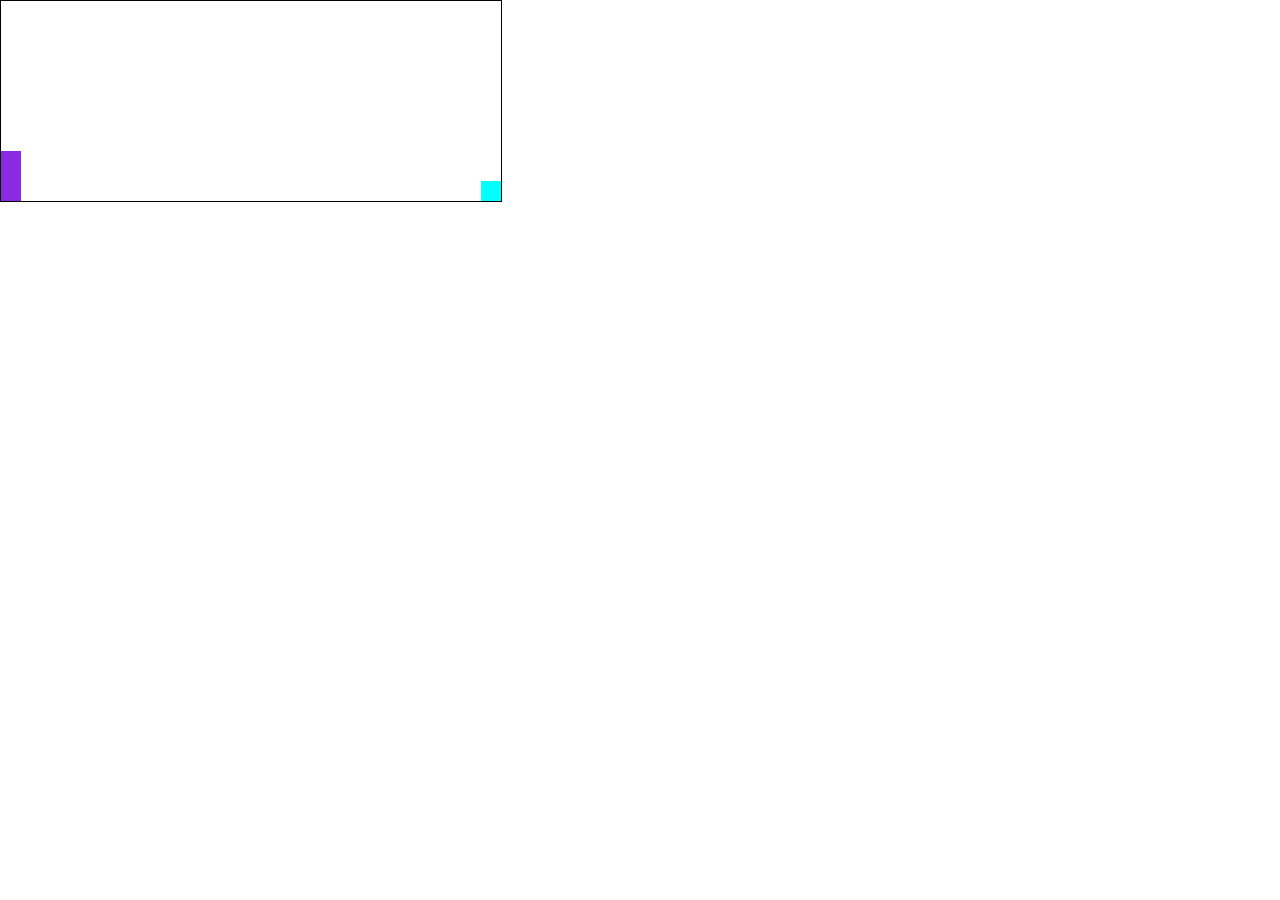
<file: ChromeGrame/index.html>
<!DOCTYPE <!DOCTYPE html>
<html lang="en" onclick="jump()">
    <head>
        <meta charset="utf-8">
        <meta http-equiv="X-UA-Compatible" content="IE=edge">
        <title>WebPage Game</title>
        <meta name="description" content="">
        <meta name="viewport" content="width=device-width, initial-scale=1">
        <link rel="stylesheet" href="styles.css">
    </head>
    <body>

        <div id="game">
            <div id="character"></div>
            <div id="block"></div>
        </div>


        
        <script src="index.js"></script>
    </body>
</html>
</file>
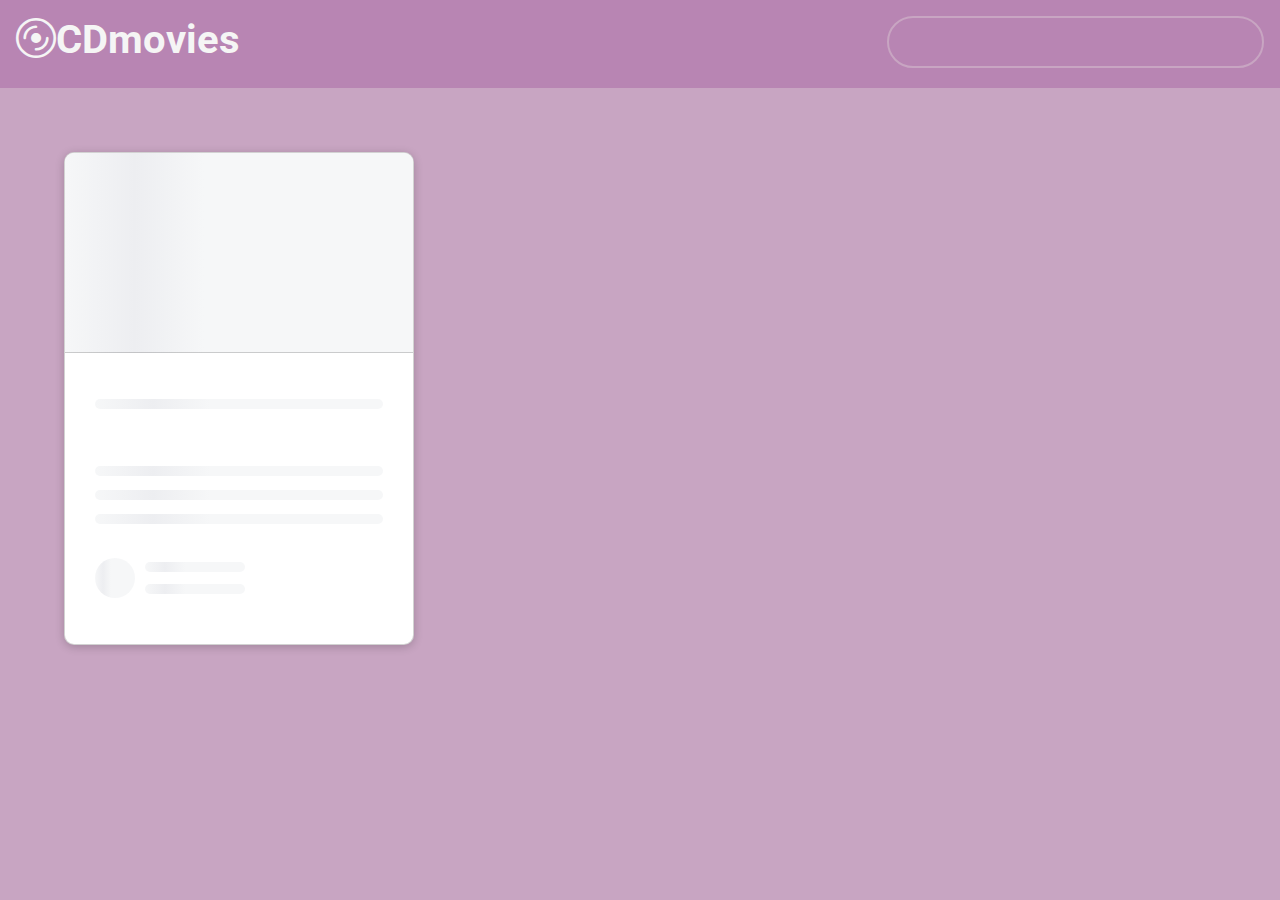
<file: Movie_Website/index.html>
<!DOCTYPE html>
<html>

<head>
    <meta charset="utf-8">
    <meta http-equiv="X-UA-Compatible" content="IE=edge">
    <title>CDmovies</title>
    <meta name="description" content="movies">
    <meta name="viewport" content="width=device-width, initial-scale=1">
    <link rel="stylesheet" href="https://cdnjs.cloudflare.com/ajax/libs/font-awesome/6.5.2/css/all.min.css" integrity="sha512-SnH5WK+bZxgPHs44uWIX+LLJAJ9/2PkPKZ5QiAj6Ta86w+fsb2TkcmfRyVX3pBnMFcV7oQPJkl9QevSCWr3W6A==" crossorigin="anonymous" referrerpolicy="no-referrer" /> <!--font awesome-->
    <link href="https://cdn.jsdelivr.net/npm/bootstrap@5.3.3/dist/css/bootstrap.min.css" rel="stylesheet"
        integrity="sha384-QWTKZyjpPEjISv5WaRU9OFeRpok6YctnYmDr5pNlyT2bRjXh0JMhjY6hW+ALEwIH" crossorigin="anonymous"> <!--Links bootstrap icons-->
    <link href="https://cdn.jsdelivr.net/npm/bootstrap-icons@1.8.0/font/bootstrap-icons.css" rel="stylesheet"> <!--Links bootstrap css-->
    <link rel="stylesheet" href="styles.css">
</head>

<body>

    <header>
        
        <h1><i class="bi bi-disc"></i> CDmovies</h1>
        
          <form id="form">
            <input type="text" id="search" class="search">
          </form>
        
    </header>

    <main id="main">


        <div class="card-container">

            <div class="card">
  
              <div class="card-header animated-bg" id="header">&nbsp;</div>
      
              <div class="card-content">
                  <h3 class="card-title animated-bg animated-bg-text" id="title">&nbsp;</h3>
                  <p class="card-excerpt" id="card-excerpt">&nbsp;
                      <span class="animated-bg animated-bg-text">&nbsp;</span> 
                      <span class="animated-bg animated-bg-text">&nbsp;</span> 
                      <span class="animated-bg animated-bg-text">&nbsp;</span> 
                  </p>
                  <div class="author">
                      <div class="profile-img animated-bg"  id="profile_img">&nbsp;</div>
                      <div class="author-info">
                          <strong class="animated-bg animated-bg-text" id="tagline">&nbsp;</strong>
                          <small class="animated-bg animated-bg-text" id="date">&nbsp;</small>
                      </div>
                  </div>
              </div>
          </div>
        </div>
      

      

        
        
    </main>

    <script src="script.js"></script>
</body>

</html>
</file>
<file: ChromeGrame/styles.css>
*{
    padding: 0;
    margin: 0;
}

#game{
    width: 500px;
    height: 200px;
    border: 1px solid black;
}

#character{
    width: 20px;
    height: 50px;
    background-color: blueviolet;
    position: relative;
    top: 150px;
    
}
.animate{
    animation: jump 500ms infinite;
}

@keyframes jump{
    0%{top: 150px;}
    30%{top: 100px;}
    70%{top: 100px;}
    100%{top: 150px;}
}

#block{
    width: 20px;
    height: 20px;
    background-color: aqua;
    position: relative;
    top: 130px;
    left: 480px;
    animation: block 1s infinite linear;
}

@keyframes block{
    0%{left:480px;}
    100%{left:-40px;}
}
</file>
<file: Movie_Website/styles.css>
@import url('https://fonts.googleapis.com/css2?family=Roboto&display=swap');

:root{
    --background-color: #c8a5c2;
    --header-color: #b885b3;
    --text-color: whitesmoke;
    --movie-bg-color: #e5c8e5;
}

/* universal changes */
*, *::before, *::after{
    box-sizing: border-box;
}

*{
    margin: 0;
}

/* body changes */
body{
    font-family: "Roboto", sans-serif;
    background-color: var(--background-color);
}

/* changes main */
main{
    /* margin: 2rem; */
    width: 90%;
    margin-inline: auto;
}

/* change the header */
header{
    padding: 1rem;
    display: flex;
    justify-content: space-between;
    background-color: var(--header-color);
    font-family: inherit;
    
}

/* Change the Website Title */
h1{
    display: flex;
    justify-content: left;
    font-weight: bolder;
    color: var(--text-color);
}

/* search box */
.search{
    background-color: transparent;
    border-radius: 50px;
    font-family: inherit;
    font-size: 1.2rem;
    padding: 0.6rem 4rem;
    color: var(--text-color);
    border: 2px solid var(--background-color);
}

.search:focus{
    outline: none;
    background-color: var(--background-color);
}

/* grid layout */

.card-container{
    display: grid;
    grid-template-columns: repeat(auto-fit, minmax(350px, 1fr));
    gap: 1rem;
    margin-top: 4rem;
}

.card{
    display: grid;
    grid-template-rows: subgrid;
    grid-row: span 3;
}


/* card container */

img{
    max-width: 100%;
}

.card{
    box-shadow: 0 2px 10px rgba(0, 0, 0, 0.2);
    border-radius: 10px;
    overflow: hidden;
   width: 350px; 
}

.card-header{
    height: 200px;
}

.card-header img{
    object-fit: cover;
    height: 100%;
    width: 100%;
}

.card-content{
    background-color: #fff;
    padding: 30px;
}

.card-title{
    height: 20px;
    margin: 0;
}

.card-excerpt{
    color: #777;
    margin: 10px 0 20px;
}

.author{
    display: flex;
}

.profile-img{
    border-radius: 50%;
    overflow: hidden;
    height: 40px;
    width: 40px;
}

.author-info{
    display: flex;
    flex-direction: column;
    justify-content: space-around;
    margin-left: 10px;
    width: 100px;
}

.author-info small{
    color: #aaa;
    margin-top: 5px;
}

/* --------------------------Animation--------------------------- */
.animated-bg{
    background-image: linear-gradient(to right, #f6f7f8 0%, #edeef1 10%, #f6f7f8 20%, #f6f7f8 100%);
    background-size: 200% 100%;
    animation: bgPos 1s linear infinite;
}

.animated-bg-text{
    border-radius: 50px;
    display: inline-block;
    margin: 0;
    height: 10px;
    width: 100%;
}

@keyframes bgPos{
    0%{
        background-position: 50% 0;
    }

    100%{
        background-position: -150% 0;
    }
}
</file>
